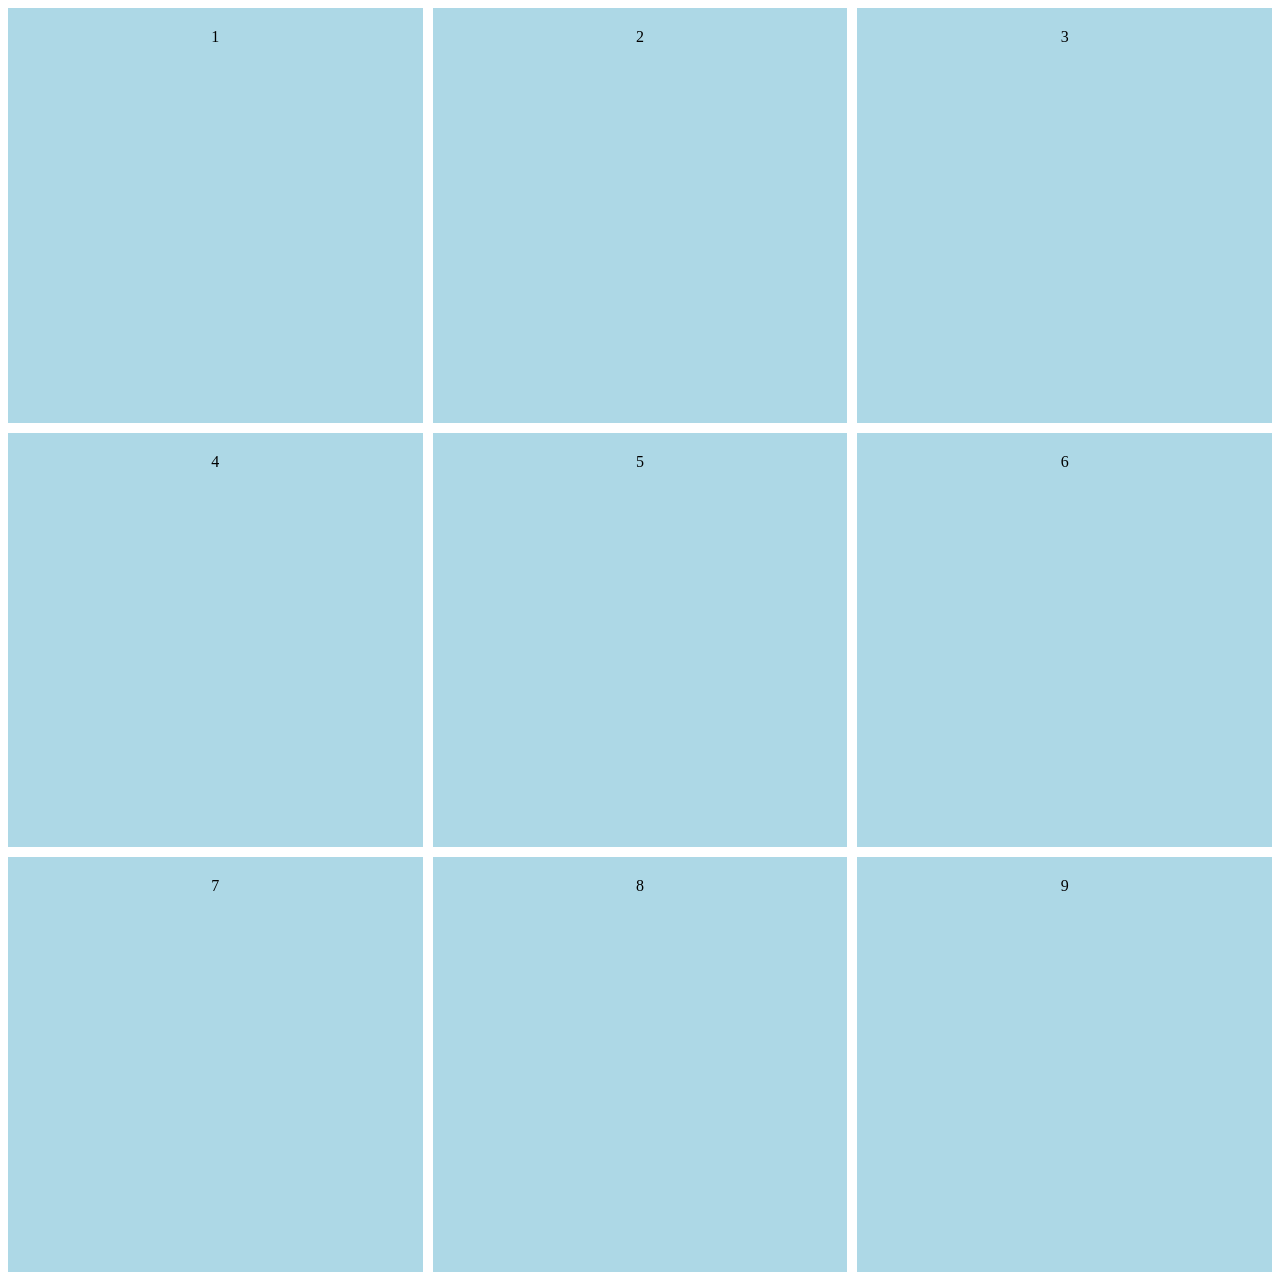
<file: index.html>
<!DOCTYPE html>
<html>

<head>

<style>

.grid-container{
    display: grid;
    grid-template-columns: repeat(3, 1fr);
    gap: 10px;
}

.grid-item{
    background-color: lightblue;
    padding: 20px;
    text-align: center;
    aspect-ratio: 1 / 1;
}

</style>

</head>

<body>

<div class="grid-container">

    <div class="grid-item">1</div>
    <div class="grid-item">2</div>
    <div class="grid-item">3</div>
    <div class="grid-item">4</div>
    <div class="grid-item">5</div>
    <div class="grid-item">6</div>
    <div class="grid-item">7</div>
    <div class="grid-item">8</div>
    <div class="grid-item">9</div>

</div>

</body>

</html>
</file>
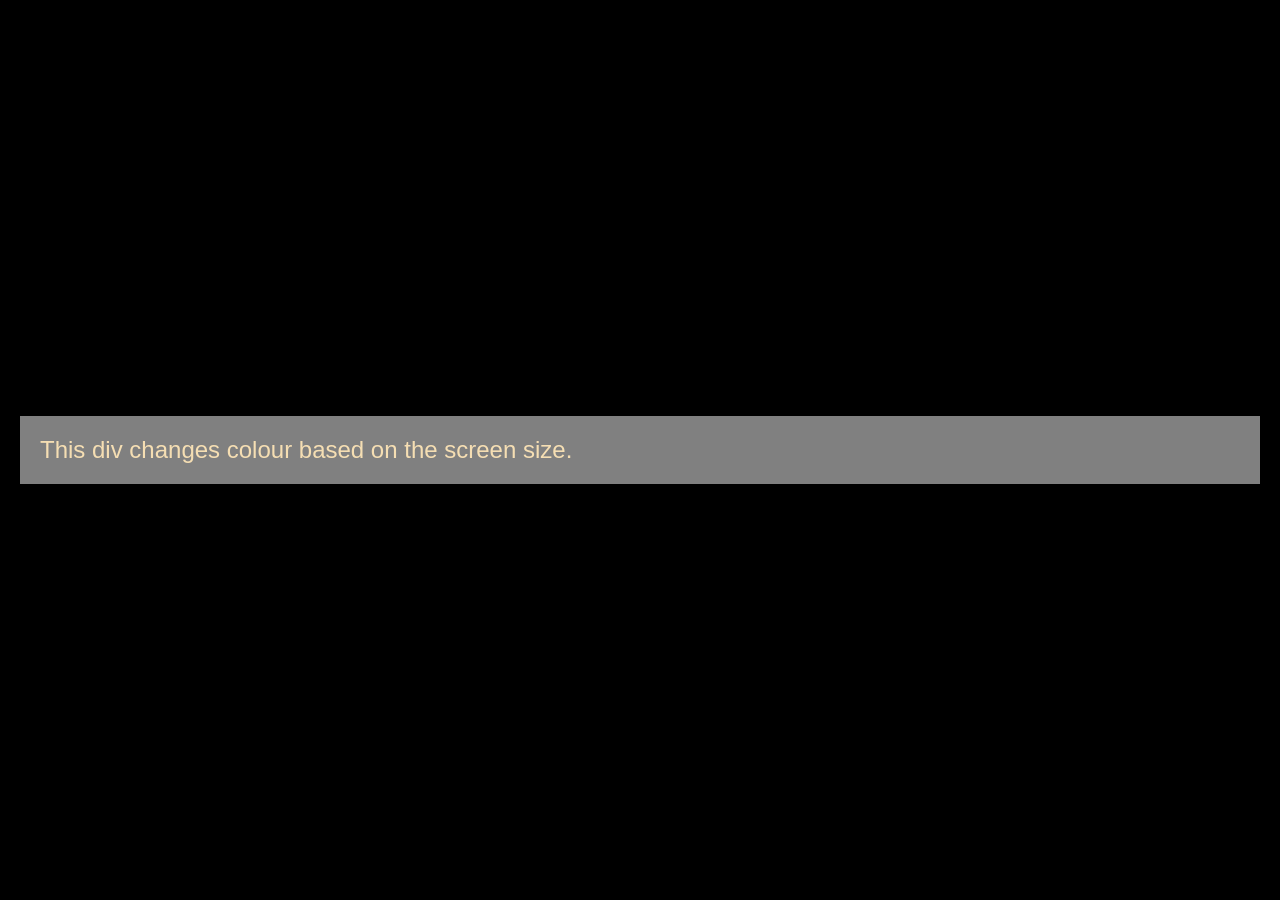
<file: Responsive/index.html>
<!DOCTYPE html>
<html>
    <head>
        <title>Responsive Design</title>
        <style>
            body{
                margin: 0;
                padding: 0;
                font-family: Arial, Helvetica, sans-serif;
                display: flex;
                justify-content: center;
                align-items: center;
                height: 100vh;
                background-color: black;
            }
            .responsive-div{
                color: wheat;
                background-color: gray;
                width: 100%;
                max-width: 1200px;
                padding: 20px;
                font-size: 24px;
            }
            @media (max-width: 600px){
                .responsive-div{
                    background-color: blueviolet;
                }
            }
        </style>
    </head>
    <body>
        <div class="responsive-div">
            This div changes colour based on the screen size.
        </div>
    </body>
</html>
</file>
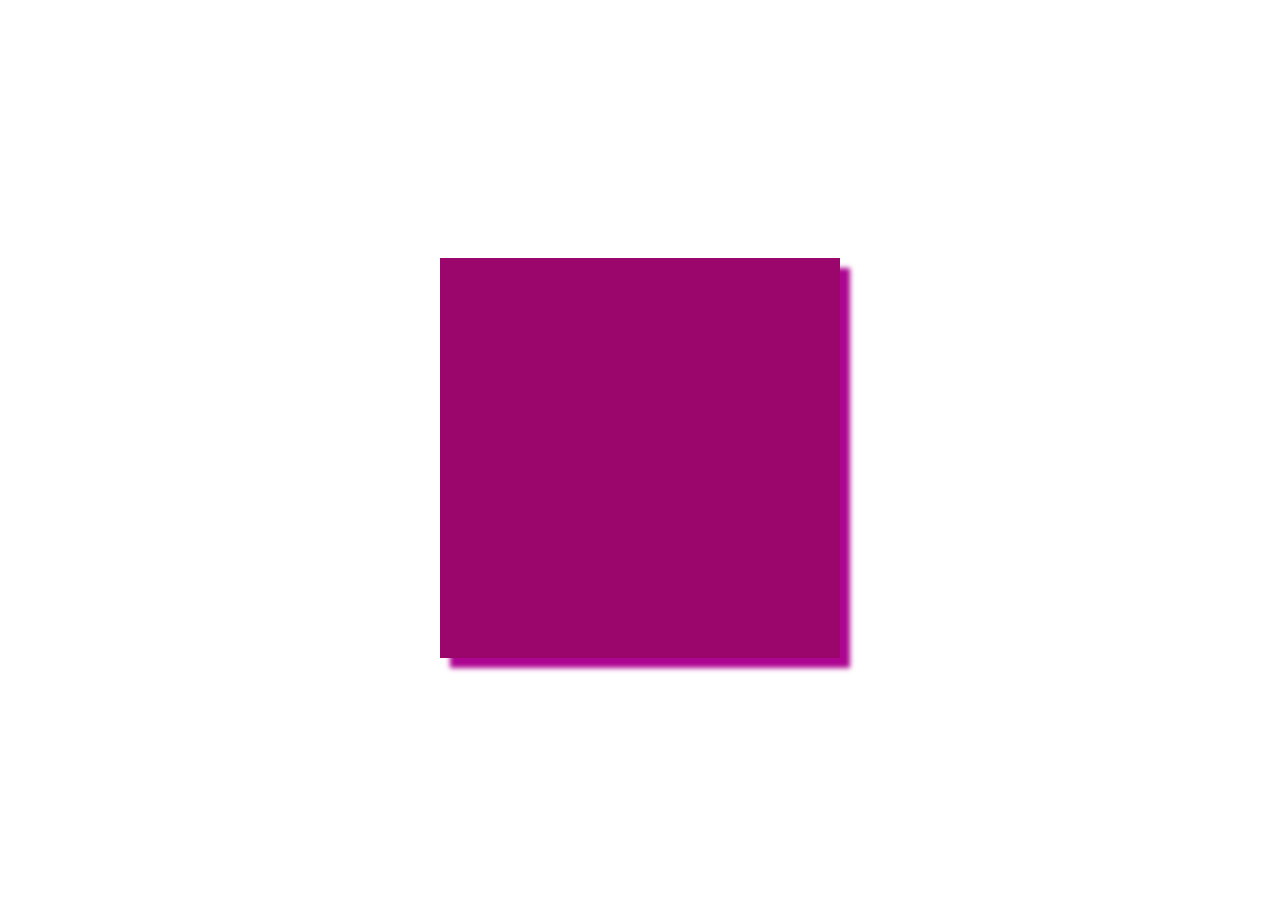
<file: SHADOW/index.html>
<!DOCTYPE html>
<html>
    <title>shadow</title>
</html>
<style>
    body{
    height: 100vh;
    display: flex;
    justify-content: center;
    align-items: center;
    }
    .shadow-box{
        background-color: rgb(154, 6, 107);
        width: 400px;
        height: 400px;
        box-shadow: 10px 10px 5px rgb(173, 4, 145);
    }
</style>
<body>
    <div class="shadow-box"></div>
</body>
</file>
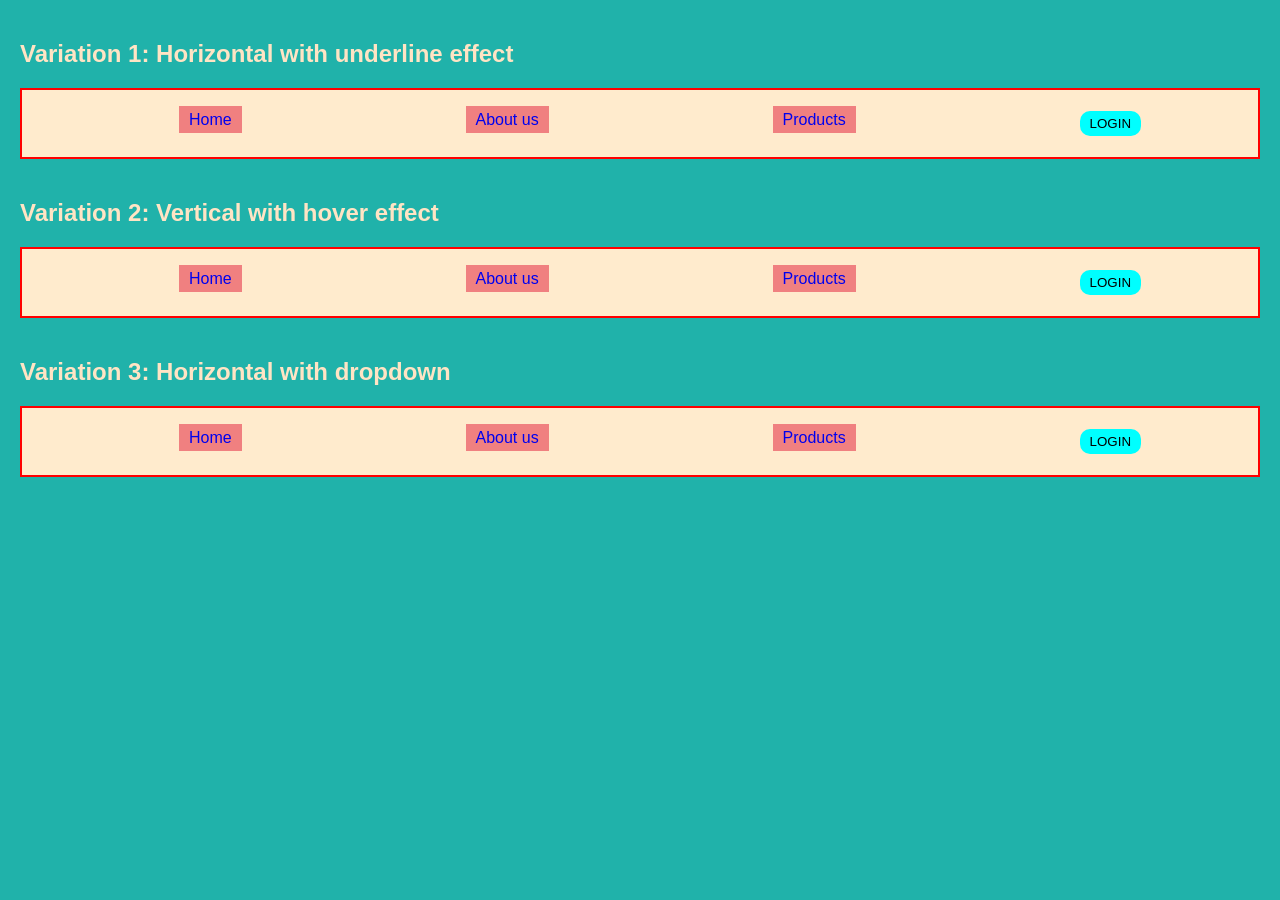
<file: navbar.html>
<!DOCTYPE html>
<html>
    <head>
        <title>Navigation Bar Variations</title>
        <style>
            body{
                font-family: Arial, Helvetica, sans-serif;
                margin: 0;
                padding: 20px;
                background-color: lightseagreen;
                color: bisque;
            }
            .nav-container{
                margin-bottom: 40px;
            }
            h2{
                margin-bottom: 20px;
            }
            .nav-1{
                border: 2px solid red;
                background-color: blanchedalmond;
                padding: 5px;
            }
            .nav-1 ul{
                list-style-type: none;
                display: flex;
                justify-content: space-around;
            }
            .nav-1 li{
                display: inline;
            }
            .nav-1 a {
                text-decoration: none;
                background-color: lightcoral;
                padding: 5px 10px;
                position: relative;
            }
            .nav-1 a::after{
                content: "";
                position: absolute;
                height: 2px;
                width: 100%;
                bottom: 0;
                left: 0;
                background-color: blue;
                transform: scaleX(0);
                transition: transform 0.3s ease-in-out;
            }
            .nav-1 a:hover::after{
                transform: scaleX(1);
            }
            .nav-1 .login-btn{
                background-color: aqua;
                padding: 5px 10px;
                border: none;
                border-radius: 10px;
                cursor: pointer;
            }
            .nav-2{
                border: 2px solid red;
                background-color: blanchedalmond;
                padding: 5px;
            }
            .nav-2 ul{
                list-style-type: none;
                display: flex;
                justify-content: space-around;
            }
            .nav-2 li{
                display: inline;
            }
            .nav-2 a {
                text-decoration: none;
                background-color: lightcoral;
                padding: 5px 10px;
                position: relative;
            }
            .nav-2 a::after{
                content: "";
                position: absolute;
                height: 2px;
                width: 100%;
                bottom: 0;
                left: 0;
                background-color: blue;
                transform: scaleX(0);
                transition: transform 0.3s ease-in-out;
            }
            .nav-2 a:hover::after{
                transform: scaleX(1);
            }
            .nav-2 .login-btn{
                background-color: aqua;
                padding: 5px 10px;
                border: none;
                border-radius: 10px;
                cursor: pointer;
            }
            .nav-3{
                border: 2px solid red;
                background-color: blanchedalmond;
                padding: 5px;
            }
            .nav-3 ul{
                list-style-type: none;
                display: flex;
                justify-content: space-around;
            }
            .nav-3 li{
                display: inline;
            }
            .nav-3 a {
                text-decoration: none;
                background-color: lightcoral;
                padding: 5px 10px;
                position: relative;
            }
            .nav-3 a::after{
                content: "";
                position: absolute;
                height: 2px;
                width: 100%;
                bottom: 0;
                left: 0;
                background-color: blue;
                transform: scaleX(0);
                transition: transform 0.3s ease-in-out;
            }
            .nav-3 a:hover::after{
                transform: scaleX(1);
            }
            .nav-3 .login-btn{
                background-color: aqua;
                padding: 5px 10px;
                border: none;
                border-radius: 10px;
                cursor: pointer;
            }
        </style>
    </head>
    <body>
        <div class="nav-container">
            <h2>Variation 1: Horizontal with underline effect</h2>
            <nav class="nav-1">
                <ul>
                    <li><a href="#">Home</a></li>
                    <li><a href="#">About us</a></li>
                    <li><a href="#">Products</a></li>
                    <li><button class="login-btn">LOGIN</button></li>
                </ul>
            </nav>
        </div>
        <div class="nav-container">
            <h2>Variation 2: Vertical with hover effect</h2>
            <nav class="nav-2">
                <ul>
                    <li><a href="#">Home</a></li>
                    <li><a href="#">About us</a></li>
                    <li><a href="#">Products</a></li>
                    <li><button class="login-btn">LOGIN</button></li>
                </ul>
            </nav>
        </div>
        <div class="nav-container">
            <h2>Variation 3: Horizontal with dropdown</h2>
            <nav class="nav-3">
                <ul>
                    <li><a href="#">Home</a></li>
                    <li><a href="#">About us</a></li>
                    <li><a href="#">Products</a></li>
                    <li><button class="login-btn">LOGIN</button></li>
                </ul>
            </nav>
        </div>

    </body>
</html>
</file>
